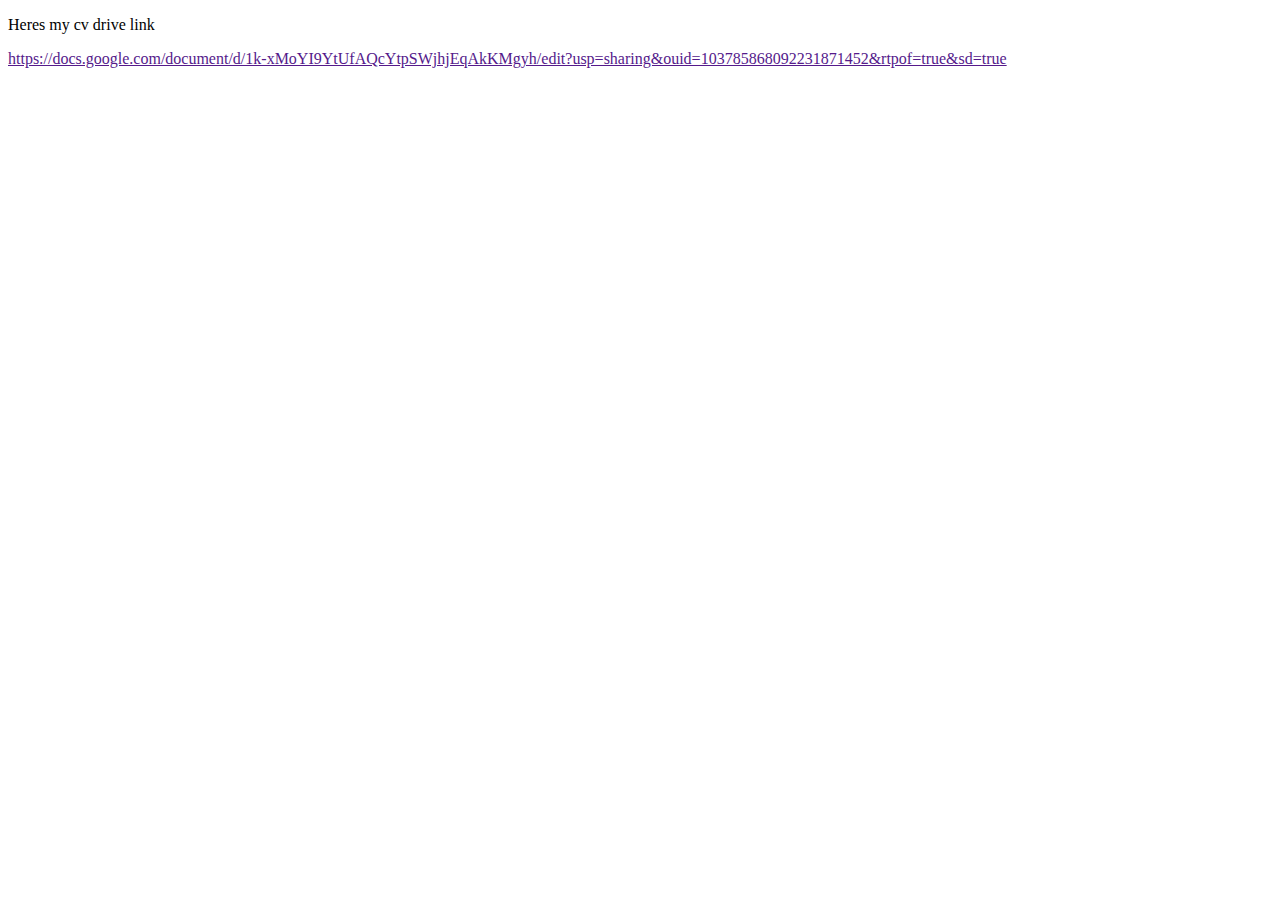
<file: cv_dwonload.html>
<!DOCTYPE html>
<html lang="en">
<head>
    <meta charset="UTF-8">
    <meta http-equiv="X-UA-Compatible" content="IE=edge">
    <meta name="viewport" content="width=device-width, initial-scale=1.0">
    <title>Document</title>
</head>
<body>
    <p>Heres my cv drive link</p>
    <a href="" target="_blank" rel="noopener noreferrer">https://docs.google.com/document/d/1k-xMoYI9YtUfAQcYtpSWjhjEqAkKMgyh/edit?usp=sharing&ouid=103785868092231871452&rtpof=true&sd=true</a>
</body>
</html>
</file>
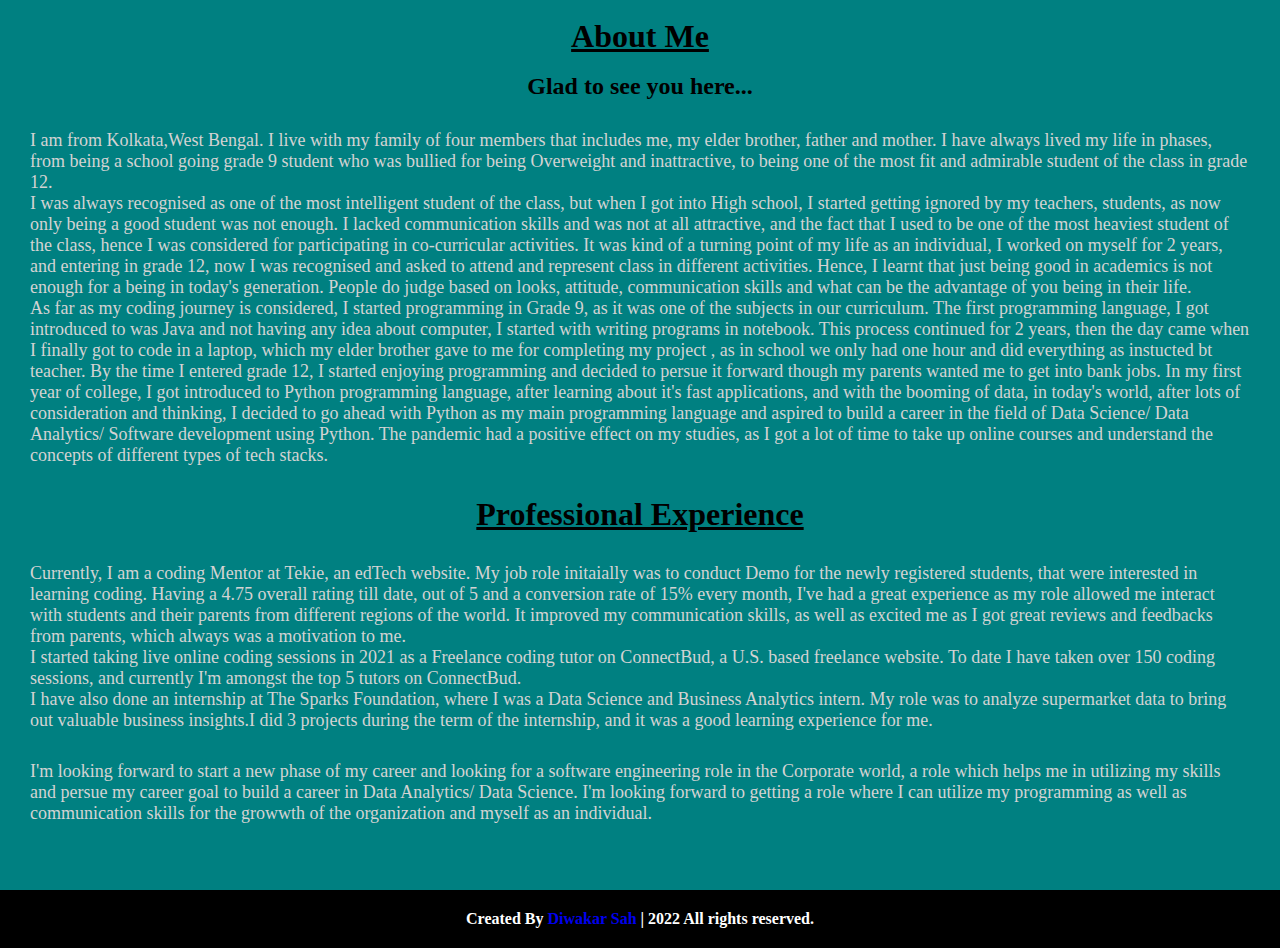
<file: readmore.html>
<!DOCTYPE html>
<html lang="en">
<head>
    <meta charset="UTF-8">
    <link rel="icon" href="pictures/site logo.jpg" type="image/icon type">
    <meta http-equiv="X-UA-Compatible" content="IE=edge">
    <meta name="viewport" content="width=device-width, initial-scale=1.0">
    <link rel="stylesheet" href="style.css">
    <title>About</title>
</head>
<body style="background-color: #008081;">
    <br>
    <div class="myself" style=" text-align: center;">
        <h1 style="text-decoration: underline;">About Me</h1>
        <br>
        <span style="font-size: x-large;font-weight: 600;text-align: center;">Glad to see you here... </span>
        <p style="text-align: left; padding: 30px;font-size: large;color: lightgray">
            I am from Kolkata,West Bengal. I live with my family of four members that includes me, my elder brother, father and mother. 
            I have always lived my life in phases, from being a school going  grade 9 student who was bullied for being Overweight and inattractive, to being one of the most fit and admirable student of the class in grade 12. <br> I was always recognised as one of the most intelligent student of the class, but when I got into High school, I started getting ignored by my teachers, students, as now only being a good student was not enough. I lacked communication skills and was not at all attractive, and the fact that I used to be one of the most heaviest student of the class, hence I was considered for participating in co-curricular activities. It was kind of a turning point of my life as an individual, I worked on myself for 2 years, and entering in grade 12, now I was recognised and asked to attend and represent class in different activities. Hence, I learnt that just being good in academics is not enough for a being in today's generation. People do judge based on looks, attitude, communication skills and what can be the advantage of you being in their life. <br>
            As far as my coding journey is considered, I started programming in Grade 9, as it was one of the subjects in our curriculum. The first programming language, I got introduced to was Java and not having any idea about computer, I started with writing programs in notebook. This process continued for 2 years, then the day came when I finally got to code in a laptop, which my elder brother gave to me for completing my project , as in school we only had one hour and did everything as instucted bt teacher. By the time I entered grade 12, I started enjoying programming and decided to persue it forward  though my parents wanted me to get into bank jobs. 
            In my first year of college, I got introduced to Python programming language, after learning about it's fast applications, and with the booming of data, in today's world, after lots of consideration and thinking, I decided to go ahead with Python as my main programming language and aspired to build a career in the field of Data Science/ Data Analytics/ Software development using Python. The pandemic had a positive effect on my studies, as I got a lot of time to take up online courses and understand the concepts of different types of tech stacks. 
        </p>
    </div>
    <div class="why", style=" text-align: center;">
        <h1 style="text-decoration: underline;">Professional Experience</h1>
        <p style="text-align: left; padding: 30px; color: lightgray;font-size: large;">
            Currently, I am a coding Mentor at Tekie, an edTech website. My job role initaially was to conduct Demo for the newly registered students, that were interested in learning coding. Having a 4.75 overall rating till date, out of 5 and a conversion rate of 15% every month, I've had a great experience as my role allowed me interact with students and their parents from different regions of the world. It improved my communication skills, as well as excited me as I got great reviews and feedbacks from parents, which always was a motivation to me.<br>
            I started taking live online coding sessions in 2021 as a Freelance coding tutor on ConnectBud, a U.S. based freelance website. To date I have taken over 150 coding sessions, and currently I'm amongst the top 5 tutors on ConnectBud.<br> 
            I have also done an internship at The Sparks Foundation, where I was a Data Science and Business Analytics intern. My role was to analyze supermarket data to bring out valuable business insights.I did 3 projects during the term of the internship, and it was a good learning experience for me.
            <p style=" color: lightgray;padding: 30px; font-weight: 500;text-align: left;font-size: large;margin-top: -30px;">I'm looking forward to start a new phase of my career and looking for a software engineering role in the Corporate world, a role which helps me in utilizing my skills and persue my career goal to build a career in Data Analytics/ Data Science. I'm looking forward to getting a role where I can utilize my programming as well as communication skills for the growwth of the organization and myself as an individual.</p> 
        </p>
        <br><br>
    </div>


<footer style="background-color: black">
    <span>Created By <a href="https://www.linkedin.com/in/diwakar-sah-02b620211/">Diwakar Sah</a> | 2022 All rights reserved.
    </span>


</footer>

</body>
</html>
</file>
<file: style.css>
@import url('https://fonts.googleapis.com/css2?family=Montserrat:ital,wght@0,500;0,700;1,400&family=Poppins:wght@400;500;600;700&family=Ubuntu:wght@400;500;700&display=swap');

*{
    margin: 0;
    padding: 0;
    box-sizing: border-box;
    text-decoration: none;
}
html{
    scroll-behavior: smooth;
}

.max-width{
    max-width: 1300px;
    padding: 0 80px;
    margin: auto;
}

/*  navbar styling */
.navbar{
    position: fixed;
    width: 100%;
    z-index: 999;
    padding: 30px 0;
    background: #008081;
    font-family:"ubuntu",sans-serif;
    transition: all 0.3s ease;
}
.navbar .sticky{
    padding: 15px 0;
    background: rgb(93, 118, 194);
}

.navbar .logo a{
    color: #1FDF64;
    font-size: 35px;
    font-weight: 600;
}

.navbar .sticky .logo a span{
    color: #fff;
}

.navbar .logo a span{
    color: #111;
}
.navbar .max-width{
    display: flex;
    align-items: center;
    justify-content: space-between;
}

.navbar .menu li{
    list-style: none;
    display: inline-block;
}

.navbar .menu li a{
    color: #fff;
    font-size: 18px ;
    font-weight: 500;
    margin-left:25px;
    transition: color 0.3s ease;
}


.navbar .sticky .menu li a:hover{
    color: #fff;
}
/* menu btn-styling */
.menu-btn{
    color: #fff;
    font-size: 28px;
    cursor: pointer;
}
.scroll-up-btn{
    position: flex;
    height: 45px;
    width: 42px;
    background: royalblue;
    right: 30px;
    bottom: 10px;
    text-align: center;
    line-height: 45px;
    color: #fff;
    z-index: 99999;
    font-size: 30px;
    border-radius: 6px;
    cursor: pointer;
    opacity: 0;
    pointer-events: none;
    transition: all 0.ease;
}
.scroll-up-btn .show{
    bottom: 30px;
    opacity: 1;
    pointer-events: auto;
}
/* home section styling */
.home{
    display: flex;
    background: url("pictures/header6.gif")no-repeat center;
    height: 100vh;
    background-size: cover;
    background-attachment: fixed;
    color: #fff;
    min-height: 500px;
    font-family: "ubuntu",sans-serif;
}

.home .max-width{
    margin: auto 0 auto 40px;
}

.home .home-content .text-1{
    font-size: 27px;
}

.home .home-content .text-2{
    font-size: 75px;
    font-weight: 600;
    margin-left: -3px;
}

.home .home-content .text-3{
    font-size: 40px;
    margin: 5px 0;
}

.home .home-content .text-3 span{
    color: #008081;
    font-weight: 600;
}

.home .home-content a{
    color: #008081;
    display: inline-block;
    background:#fff;
    font-size: 25px;
    padding: 12px 36px;
    margin-top: 20px;
    border-radius: 6px;
    transition: all 0.3s ease;
}

.home .home-content a:hover{
    color: #fff;
    background: #008081;
}
/* all similer content styleing code */
/* about section start */

.about, .services, .skills, .teams .contact, .footer{
    font-family: 'poppins',sans-serif; 
    padding-top: 50px;   
}
.about .about-content, 
.services .Serv-content,
.skills .skill-content,
.contact .contact-contact{
    display: flex;
    flex-wrap: wrap;
    align-items: center;
    justify-content: space-between;
}

section .title{
    position:relative;
    text-align: center;
    font-size: 40px;
    font-weight: 400;
    margin-bottom:80px;
    padding-bottom: 10px;
    font-family: 'ubuntu',sans-serif;
} 
section .title::before{
    content: "";
    position: absolute;
    bottom: 0px;
    left: 50%;
    width: 200px;
    height: 4px;
    background: #111; 
    transform: translate(-50%);
}

section .title::after{
    position: absolute;
    bottom: -12px;
    left: 50%;
    font-size: 20px;
    color: #008081;
    padding: 3px;
    background: #fff;
    transform: translate(-50%);
}
/* About section styling  */
.about .title::after{
    content: "Who I am!";
    font-weight: 100;

}
.about .about-content .left{
    width: 45%;
}
.about .about-content .left iframe{
    height: 400px;
    width: 450px;
    object-fit: cover;
    border-radius: 6px;
}
.about .about-content .right{
    width: 55%;
}

.about .about-content .right .text{
    font-size: 25px;
    font-weight: 600;
    margin-bottom: 10px solid #008081;
    margin-left: 10px solid #008081;
}
.about .about-content .right .text span{
    color: #008081;
}
.about .about-content .right p{
    text-align: justify;
}

.about .about-content .right a{
    display: inline-block;
    background: #008081;
    color: #fff;
    font-size: 20px;
    padding: 1px 30px;
    margin-top: 20px;
    border-radius: 6px;
    border: 2px solid #008081;
    transition: all 0.3s ease;
}
.about .about-content .right a:hover{
    color: #008081;
    background: none;
}

/* Services Section styling */
.Services .teams{
    color: #fff;
    background: #111;
    padding-bottom: 70px;
}
.Services .title::before{
    background: #111;
    margin-top: 20px;
}
.Services .title::after{
    background: #fff;
    content: "what I've Done";
}
.Services .Serv-content .card{
    width: calc(33% - 20px);
    background: #222;
    text-align: center;
    border-radius: 6px;
    padding: 20px 25px;
    cursor: pointer;
    transition: all 0.3s ease;
    margin-right: 15px;
}
.Services .Serv-content .card:hover{
    background-color: #008081;
}
.Services .Serv-content .card .box{
    transition: all 0.3s ease;
}
.Services .Serv-content .card:hover .box{
    transform: scale(1.05);
}
.Services .Serv-content .card i{
    font-size: 50px;
    margin-right: 40px;
    color: #008081;
    transition: color 0.3s ease

}
.Services .Serv-content .card:hover i{
    color:#fff;
}
.Services .Serv-content .card .text{
    font-size: 25px;
    font-weight: 500;
    margin: 1px 0 7px 0;
    color: aliceblue;
}

.card{
    display: inline-block;
    padding-left: 20px;
}
.title1{
    text-align: center;
    border-bottom: solid 2px black;
}
     /*   Skills Section Strart     */
.skills .title::after{
    content: "What I know";
    margin-top: 20px;
}
.skills .skills-content .column{
    width: calc(50%-30px);
}
.skills .skills-content .left .text{
    font-size:25px;
    font-weight: 600;
    color: #008081;
    margin-bottom: 10px;
}

.skills .skills-content .left span{
    color: #008081;
    font-weight: 600;
}
.skills .skills-content .left p{
    text-align: justify;
}
.skills .skills-content .left a{
    display: inline-block;
    background:#008081;
    color: #fff;
    font-size: 16px;
    font-weight: 500;
    padding: 8px 16px;
    margin-top: 20px;
    border-radius: 6px;
    border: 2px solid #008081;
    transition: all 0.3s ease;
}
.skills .skills-content .left a:hover{
    color: #008081;
    background: none;
}
.skills .skills-content.left .bars{
    margin-bottom: 15px;
}
.skills .skills-content .right .info{
    max-width: 50%;
    display: flex;
    margin-bottom: 5px;
    align-items: center;
    justify-content: space-between;
}
.skills .skills-content .right .span{
    font-weight: 500;
    font-size: 18px;
}
.skills .skills-content .right .line{
    height: 5px;
    width: 40%;
    background: lightgray;
    position: relative;
}
.skills .skills-content .right .line::before{
    content: "";
    position: absolute;
    height: 100%;
    left: 0;
    top: 0;
    background: #008081;
}
.skills .skills-content .right .html::before{
    width: 60%;
}
.skills .skills-content .right .css::before{
    width: 60%;
}
.skills .skills-content .right .js::before{
    width: 40%;
}
.skills .skills-content .right .py::before{
    width: 85%;
}
.skills .skills-content .right .data::before{
    width: 70%;
}
.skills .skills-content .right .sql::before{
    width: 65%;
}
.skills .skills-content .right .web::before{
    width: 50%;
}
.skills .skills-content .right .problem::before{
    width: 80%;
}
.skills .skills-content .right .time::before{
    width: 80%;
}
.skills .skills-content .right .communication::before{
    width: 85%;
}
.skills .skills-content .right .dsa::before{
    width: 70%;
}

    /* team memeber  */
.teams .title::after{
    content: "MyTeam";
}
.teams .carousel .card{
    background: #222;
    border-radius:  6px;
    padding: 25px 35px;
    text-align: center;
    transition: all 0.3s ease;
}
.teams .carousel .card:hover{
    background: royalblue;
}
.k{
    color: #fff;
}
.carousel{
    text-align: center;
}

.teams .carousel .card .text{
    font-size: 25px;
    font-weight: 500;
    margin: 10px 0 7px 0;
    color: royalblue;
}
.teams .carousel .card:hover img{
    border-color: #fff;
}
.owl-dots{
    text-align: center;
    margin-top: 20px;
}
.owl-dot{
    height: 13px;
    width: 13px;
    margin: 0 5px;
    outline:none!important;
    border-radius: 50%;
    border: 2px solid royalblue!important;
}
.owl-dot :active,
.owl-dot:hover{
    background: royalblue!important;
}
.teams .carousel .card .box{
    display: flex;
    flex-direction: column;
    align-items: center;
    justify-content: center;    
}
.teams .carousel .card:hover .box{
    transform: scale(1.05);
}
.teams .carousel .card img{
    height: 150px;
    width: 150px;
    object-fit: cover;
    border-radius: 50%;
    border: 5px solid royalblue;
}
/* conact section styling  */

.contact .title::after{
    content: "Get in touch"; 
}
.contact .contact-contact .column {
    width: calc(50%-30px);
}
.contact .contact-contact .text{
    font-size: 30px;
    font-weight: 600;
    margin-bottom: 20px;
    color: #008081;
}
.contact .contact-contact .text .left p{
    text-align: justify;
}
.contact .contact-contact .left .icons{
    margin: 10px 0;
    font-size: larger;
}
.contact .contact-contact .row{
    display: flex;
    height: 65px;
    align-items: center;
}
.contact .contact-contact .row .info{
    margin-left: 30px;
}
.contact .contact-contact .row i{
    font-size: 35;
    color: #008081;
}
.contact .contact-contact .row .info .head{
    font-weight: bold;
}
.contact .contact-contact .row .info .sub-title{
    color:#008081;
}

.contact .contact-contact .info .head{
    font-weight: 500;
}
.contact .contact-contact .info .sub-title{
    color: #008081;
}
.contact .contact-contact .contact2{
    display: inline-block;
    background: #ffffff;
    color: #008081;
    font-size: 25px;
    font-weight: bold;
    padding: 4px 40px;
    margin-top: -20px;
    border-radius: 6px;
    border: 2px solid #008081;
    transition: all 0.3s ease;
    margin-left: 40px;
}
.contact .contact-contact .contact2:hover{
    color: #ffffff;
    background: #008081;
}


.contact .right form .field,
.contact .right form .fields .field{
    height: 45px;
    width: 100%;
}
.contact .right form .textarea{
    height: 80px;
    width: 100%;
}
.contact .right form .name{
    margin-bottom: 10px;
}
.contact .right form .email{
    margin-bottom: 10px;
}
.contact .right form .filed{
    margin-bottom: 10px;
}
.contact .right form .field input,
.contact .right form .textarea{
    height: 100%;
    width: 100%;
    border-radius: 6px;
    outline: none;
    padding: 0 0px;
    font-size: 17px;
    font-family: 'popins',sans-serif;
}
.contact .right form .textarea textarea{
    padding-top: 10px;
    resize: none;
}
.contact .right form .button{
    height: 41px;
    width: 170px;
}
.contact .right form .button button{
    width: 100%;
    height: 100%;
    border: 2px solid royalblue;
    background: royalblue;
    color: #fff;
    font-size: 20px;
    font-weight: 500;
    border: radius 6px;
    cursor: pointer;
    transition: all 0.3s ease;
}
.contact .right form .button button:hover{
    color: royalblue;
    background: none;
}
/*   footer section styling   */
footer{
    background: #008081;
    padding: 20px 23px;
    color: #ffffff;
    text-align: center;
    font-weight: 900;
}
footer span {
    color: #ffffff;
    text-decoration: none;
}
footer span a:hover{
    text-decoration: underline;
    color: #111111;
}   

/* responsive media query start */

@media(max-width:1300px) {
    .home .max-width{
        margin-left: 0px;
    }
}
@media(max-width:1104px){
    .about .about-content .left img{
        height: 350px;
        width: 350px;
    }
}

@media (max-width:991px){
    .max-width{
        padding: 0 50px;
    }
}

@media(max-width: 947px){
    .max-width{
        padding: 0 50px;
    }
    .menu-btn{
        display: block;
        z-index: 999;
    }
    .menu-btn i.active:before{
        content: "\f00d";
    }
    .navbar .menu{
        position: fixed;
        height: 100vh;
        width: 100%;
        left:-100;
        top: 0;
        background: #111;
        text-align: center;
        padding-top: 80px;
        transition: all 0.3s ease;
    }
    .navbar .menu.active{
        left:0;

    }
    .navbar li{
        display: block;
    }
    .navbar .menu li a{
        display: inline-block;
        margin: 20px 0;
        font-size: 25px;
    }
    .home .home-content .text-2{
        font-size: 70px;
    }
    .home .home-content .text-3{
        font-size: 35px;
    }
    .home .home-content a{
        font-size: 25px;
        padding: 10px 30px;
    }
    .max-width{
        max-width: 800px;
    }
    .about .about-content .column{
        width: 100%;   
    }
    .about .about-content .left{
        display: flex;
        justify-content: center;
        margin: 0 auto 60px;   
    }
    .about .about-content .right{
        flex: 100%;
    }
    .Services .Serv-content .card{
        width: calc(50%-10px);
        margin-bottom: 20px;
    }
    .skills .skills-content .column,
    .contact .contact-contact .column{
        width: 100%;
        margin-bottom: 25px;
    }
}

@media(max-width:690px) {
    .max-width{
        padding: 0 23px;
    }
    .home .home-content .text-2{
        font-size: 70px;
    }
    .home .home-content .text-3{
        font-size: 32px;
    }
    .home .home-content a{
        font-size: 20px;
        padding: 8px 25px;
    }
    .Services .Serv-content .card{
        width: 100%;  
    }
}

@media(max-width:500px) {
    .home .home-content .text-2{
        font-size: 50px;
    }
    .home .home-content .text-3{
        font-size: 27px;
    }
}

.fa {
  padding: 10px;
  font-size: 30px;
  width: 30px;
  text-align: center;
  text-decoration: none;
  margin: 5px 4px;
}

.fa:hover {
    opacity: 0.7;
    color: #0000ff;
}
.fa-linkedin {
  background: #111111;
  color: white;
}
</file>
